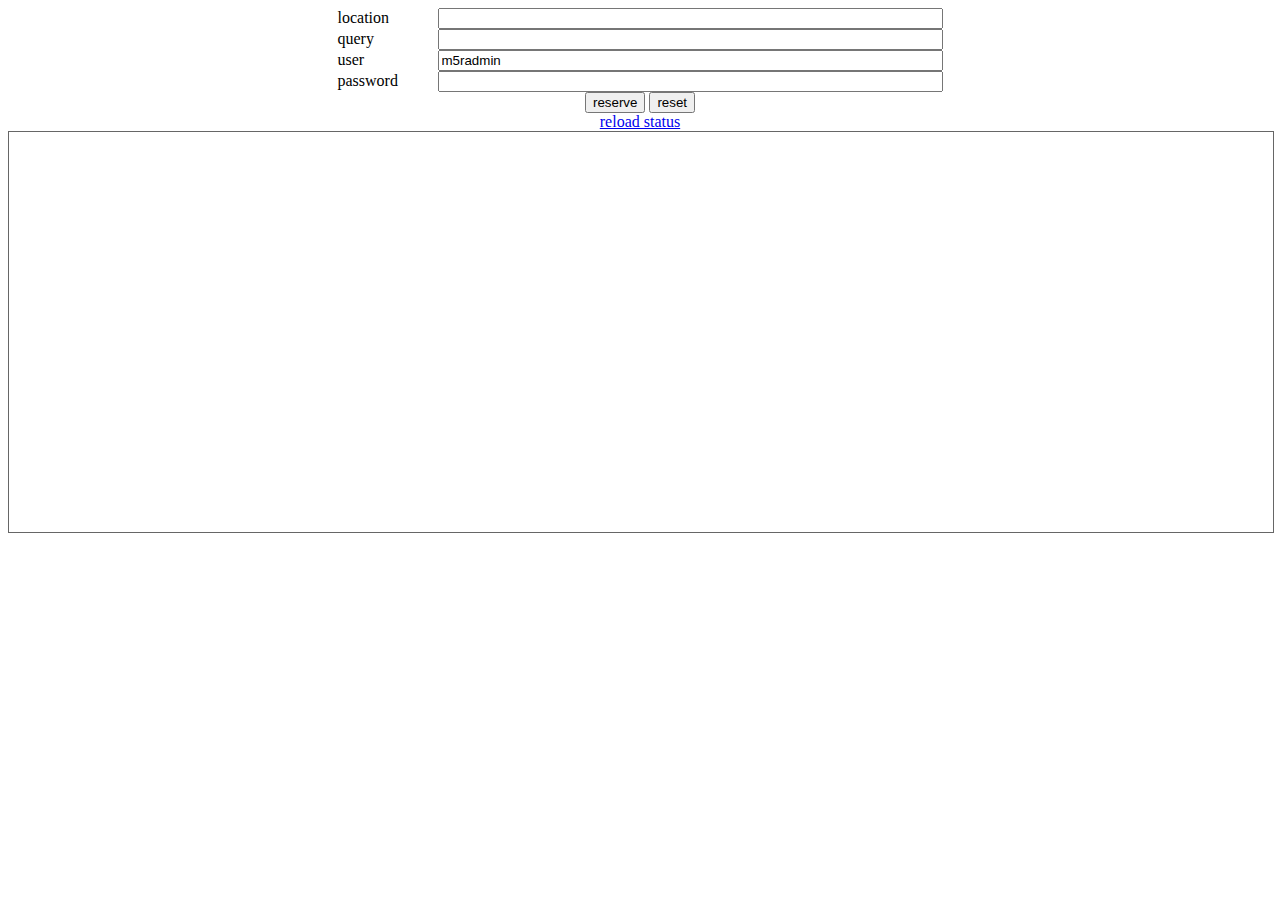
<file: collector-rest/src/main/webapp/index.html>
<!DOCTYPE html>
<html lang="ja">
<head>
	<title>performance data collector using rest connector</title>
</head>
<body style="text-align: center;">
	<form id="form" name="form" target="result" method="POST" action="requests" style="width: 100%;">
		<div>
			<label for="location" style="display: inline-block; width: 6em; text-align: left;">location</label>
			<input id="location" name="location" size="60">
		</div>
		<div>
			<label for="query" style="display: inline-block; width: 6em; text-align: left;">query</label>
			<input id="query" name="query" size="60">
		</div>
		<div>
			<label for="user" style="display: inline-block; width: 6em; text-align: left;">user</label>
			<input id="user" name="user" value="m5radmin" size="60">
		</div>
		<div>
			<label for="password" style="display: inline-block; width: 6em; text-align: left;">password</label>
			<input id="password" name="password" type="password" size="60">
		</div>
		<div>
			<input type="submit" value="reserve">
			<input type="reset" value="reset">
		</div>
	</form>
	<a target="result" href="requests/">reload status</a>

	<iframe id="result" name="result" src="about:blank" style="width: 100%; height: 400px; border: 1px #666666 solid;">
	</iframe>
</body>
</html>
</file>
